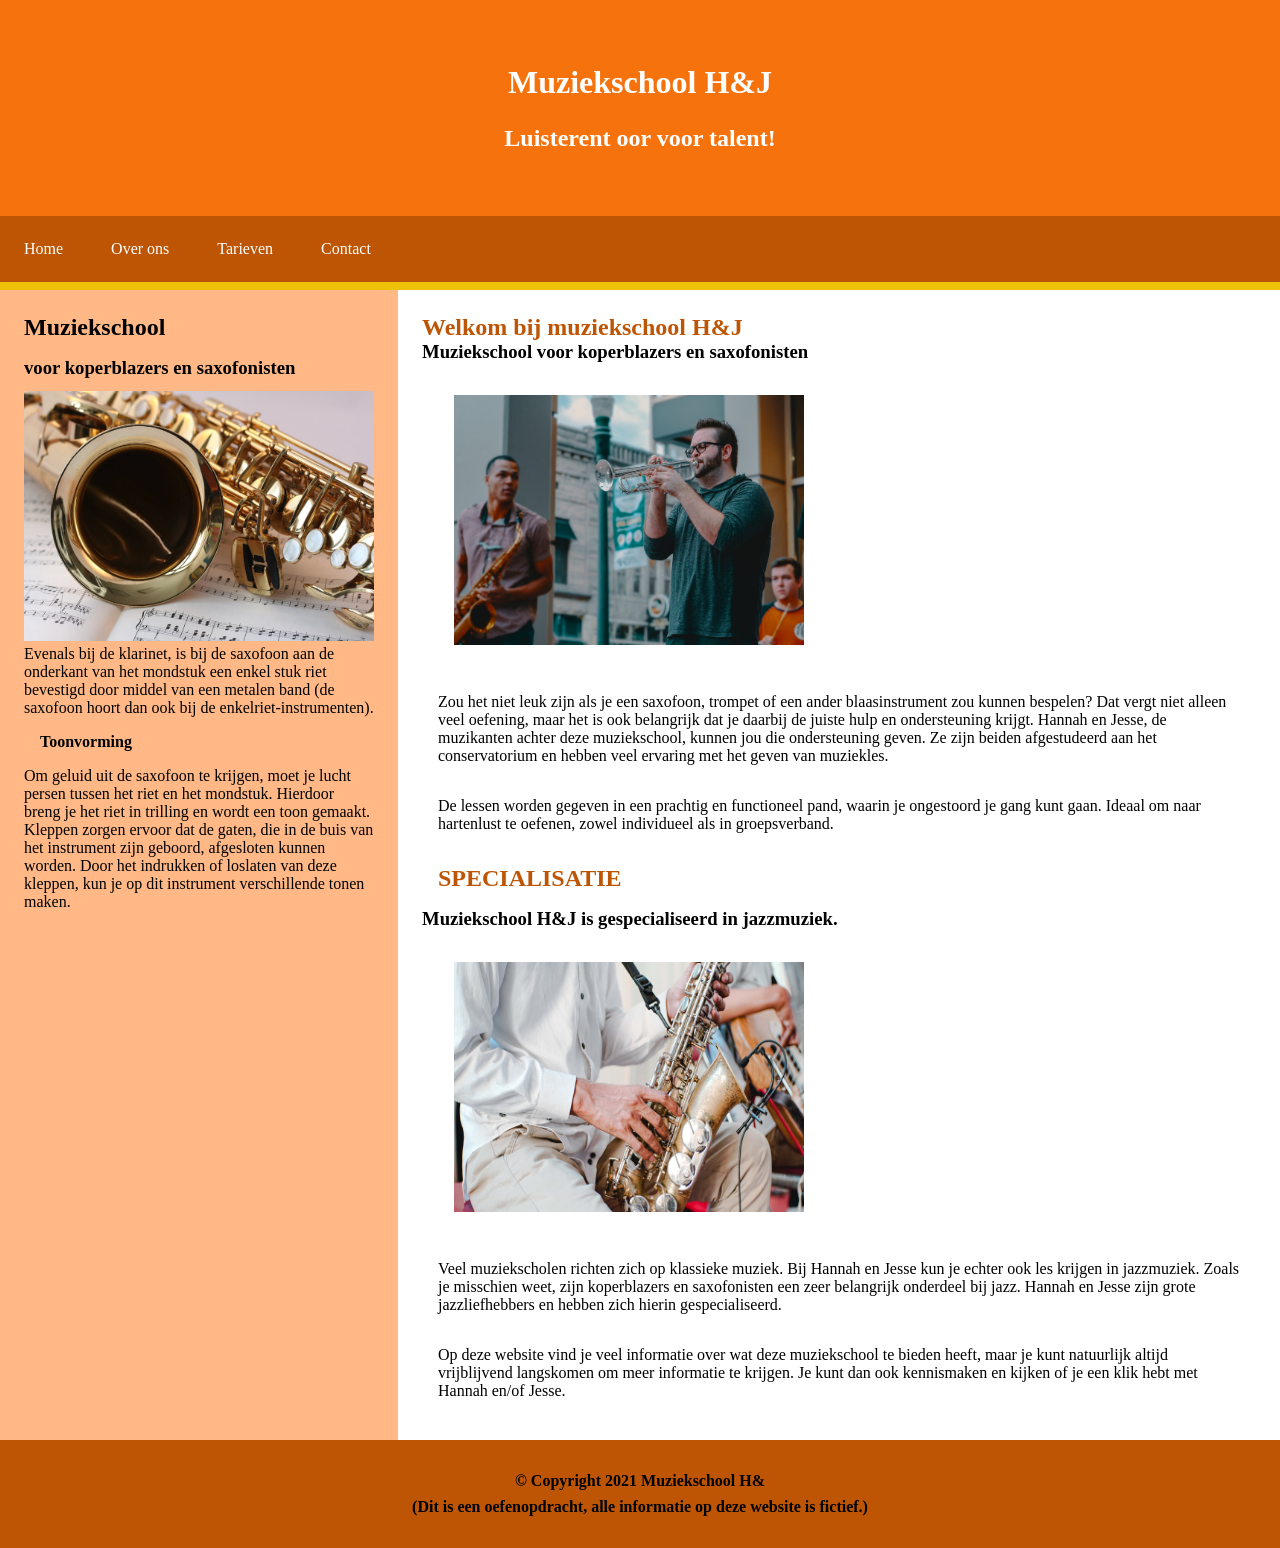
<file: index.html>
<!doctype html>
<html>
	<head>
		<title>Muziekschool H&J</title>
		<link rel="stylesheet" href="style.css" />
		<link rel="stylesheet" href="style1.css" />
		<meta charset="UTF-8" />
		<meta name="viewport" content="width=device-width, initial-scale=1.0" />
	</head>
	<body>
		<header>
			<h1>Muziekschool H&J</h1>
			<h2>Luisterent oor voor talent!</h2>
		</header>
		<nav>
			<ul>
				<li class="LI"><a href="index.html">Home</a></li>
				<li class="LI"><a href="overons.html">Over ons</a></li>
				<li class="LI"><a href="tarieven.html">Tarieven</a></li>
				<li class="LI"><a href="contact.html">Contact</a></li>
			</ul>
		</nav>
		<main>
			<!-- <div class="grid-container"> -->
			<div class="item item1">
				<h2 class="it1-1">Muziekschool</h2>
				<h3 class="it1-2">voor koperblazers en saxofonisten</h3>
				<img class="saxofoon" src="afbeeldingen/saxofoon.jpeg" alt="logo" title="logo" />
				<p>
					Evenals bij de klarinet, is bij de saxofoon aan de onderkant van het mondstuk een enkel stuk riet
					bevestigd door middel van een metalen band (de saxofoon hoort dan ook bij de
					enkelriet-instrumenten).
				</p>
				<h4 class="it1-3">Toonvorming</h4>
				<p>
					Om geluid uit de saxofoon te krijgen, moet je lucht persen tussen het riet en het mondstuk. Hierdoor
					breng je het riet in trilling en wordt een toon gemaakt. Kleppen zorgen ervoor dat de gaten, die in
					de buis van het instrument zijn geboord, afgesloten kunnen worden. Door het indrukken of loslaten
					van deze kleppen, kun je op dit instrument verschillende tonen maken.
				</p>
			</div>
			<div class="item item2">
				<h2 class="it2-1">Welkom bij muziekschool H&J</h2>
				<h3 class="it2-2">Muziekschool voor koperblazers en saxofonisten</h3>
				<img class="trompet" src="afbeeldingen/trompet.jpeg" alt="Trompet" title="Trompet" />

				<p class="paragraaf">
					Zou het niet leuk zijn als je een saxofoon, trompet of een ander blaasinstrument zou kunnen
					bespelen? Dat vergt niet alleen veel oefening, maar het is ook belangrijk dat je daarbij de juiste
					hulp en ondersteuning krijgt. Hannah en Jesse, de muzikanten achter deze muziekschool, kunnen jou
					die ondersteuning geven. Ze zijn beiden afgestudeerd aan het conservatorium en hebben veel ervaring
					met het geven van muziekles.
				</p>
				<p class="paragraaf">
					De lessen worden gegeven in een prachtig en functioneel pand, waarin je ongestoord je gang kunt
					gaan. Ideaal om naar hartenlust te oefenen, zowel individueel als in groepsverband.
				</p>
				<h2 class="it2-3 uppercase">Specialisatie</h2>
				<h3 class="it2-4">Muziekschool H&J is gespecialiseerd in jazzmuziek.</h3>
				<img class="saxofoon2" src="afbeeldingen/saxofoon2.jpeg" alt="saxofoon" title="saxofoon" />
				<p class="paragraaf">
					Veel muziekscholen richten zich op klassieke muziek. Bij Hannah en Jesse kun je echter ook les
					krijgen in jazzmuziek. Zoals je misschien weet, zijn koperblazers en saxofonisten een zeer
					belangrijk onderdeel bij jazz. Hannah en Jesse zijn grote jazzliefhebbers en hebben zich hierin
					gespecialiseerd.
				</p>
				<p class="paragraaf">
					Op deze website vind je veel informatie over wat deze muziekschool te bieden heeft, maar je kunt
					natuurlijk altijd vrijblijvend langskomen om meer informatie te krijgen. Je kunt dan ook kennismaken
					en kijken of je een klik hebt met Hannah en/of Jesse.
				</p>
			</div>
			<!-- </div> -->
		</main>
		<footer>
			<p>&copy; Copyright 2021 Muziekschool H&</p>
			<p>(Dit is een oefenopdracht, alle informatie op deze website is fictief.)</p>
		</footer>
	</body>
</html>
</file>
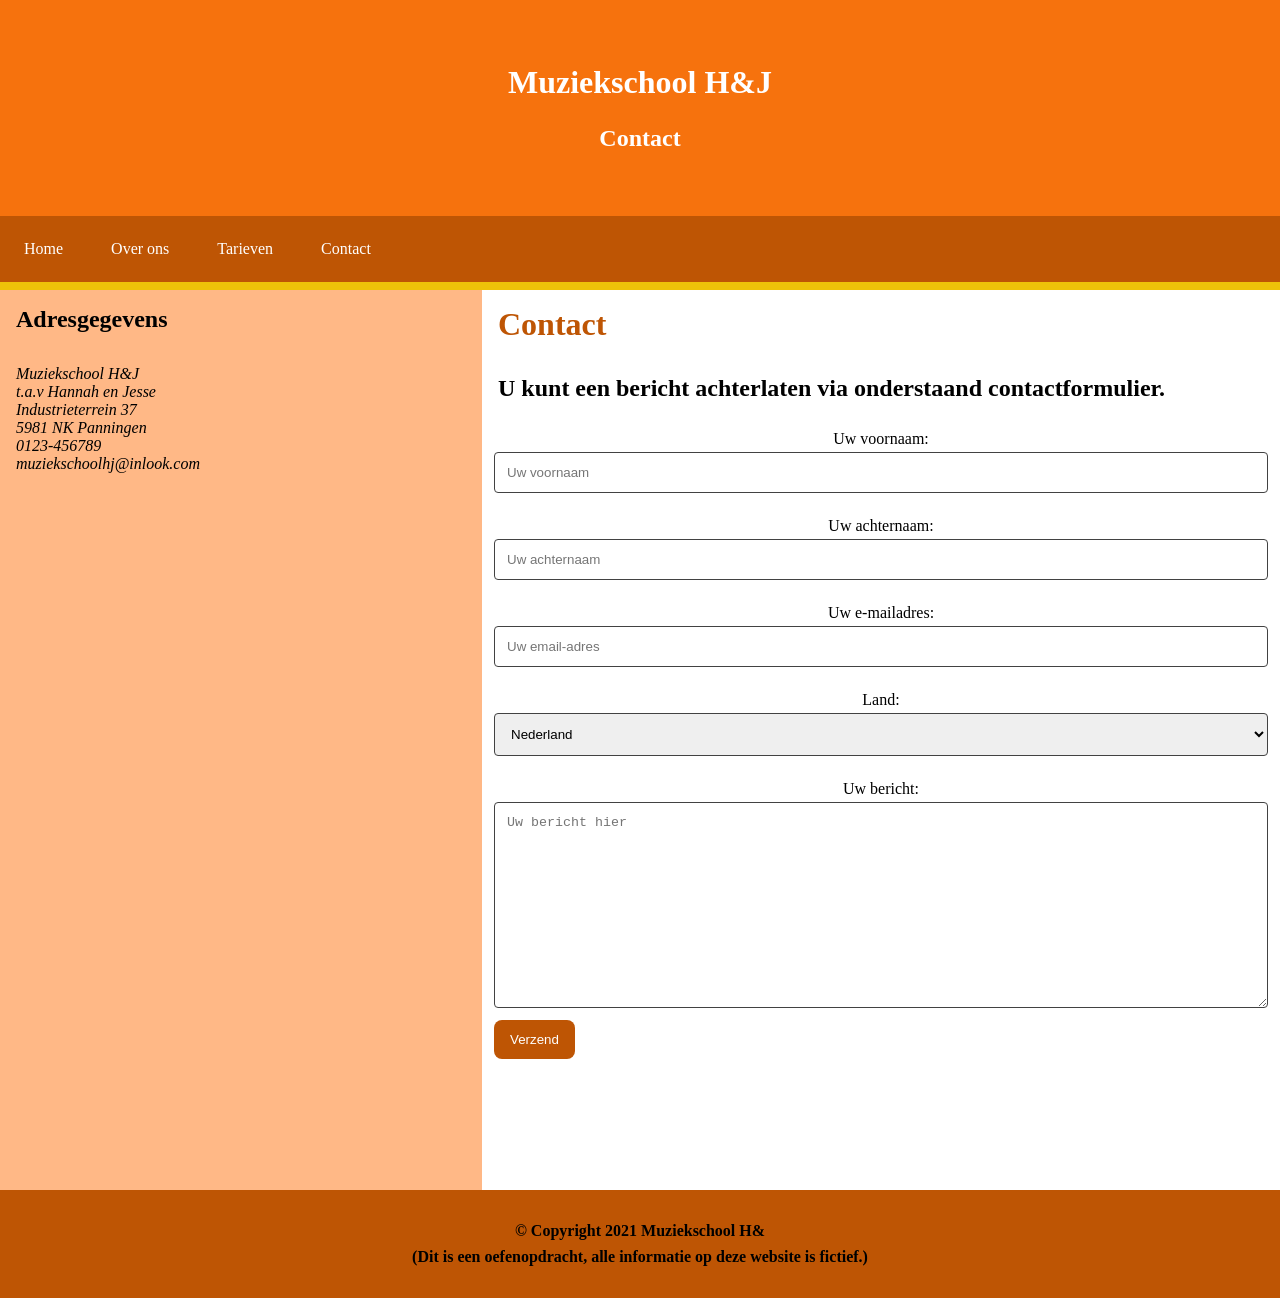
<file: contact.html>
<!DOCTYPE html>
<html>

<head>
	<title>Over ons - Muziekschool H&J</title>
	<link rel="stylesheet" href="style.css" />
	<link rel="stylesheet" href="style4.css">
	<meta charset="UTF-8" />
	<meta name="viewport" content="width=device-width, initial-scale=1.0" />

<body>
	<header>
		<h1>Muziekschool H&J</h1>
		<h2>Contact</h2>
	</header>
	<nav>
		<ul>
			<li class="LI"><a href="index.html">Home</a></li>
			<li class="LI"><a href="overons.html">Over ons</a></li>
			<li class="LI"><a href="tarieven.html">Tarieven</a></li>
			<li class="LI"><a href="contact.html">Contact</a></li>
		</ul>
	</nav>
	<main>
		<div class="item1">
			<h2 class="it1-1">Adresgegevens</h2>
			<address>
				Muziekschool H&J<br>
				t.a.v Hannah en Jesse<br>
				Industrieterrein 37<br>
				5981 NK Panningen<br>
				0123-456789<br>
				muziekschoolhj@inlook.com
			</address>
			<iframe
				src="https://www.google.com/maps/embed?pb=!1m18!1m12!1m3!1d2089.4351822470567!2d5.9760198100091495!3d51.33397670332144!2m3!1f0!2f0!3f0!3m2!1i1024!2i768!4f13.1!3m3!1m2!1s0x47c7485bd5bc80c3%3A0xc56f3d8c01a8a374!2sIndustrieterrein%20Panningen%2037%2C%205981%20NK%20Panningen%2C%20Nederland!5e0!3m2!1snl!2sbe!4v1774783041852!5m2!1snl!2sbe"
				width="250" height="300" style="border:0;" allowfullscreen="" loading="lazy"
				referrerpolicy="no-referrer-when-downgrade">
			</iframe>
		</div>
		<div class="item2">
			<h1 class="it2-1">Contact</h1>
			<h2 class="it2-2">U kunt een bericht achterlaten via onderstaand contactformulier.</h2>
			<form>
				<p>
					<label class="it2-3" for="Uw voornaam">Uw voornaam:</label>
					<input type="text" id="Uw voornaam" name="Uw voornaam" placeholder="Uw voornaam" />
				</p>

				<p>
					<label class="it2-3" for="Uw achternaam">Uw achternaam:</label>
					<input type="text" id="Uw achternaam" name="Uw achternaam" placeholder="Uw achternaam" />
				</P>

				<p>
					<label class="it2-3" for="Uw e-mailadres">Uw e-mailadres:</label>
					<input type="email" id="Uw e-mailadres" name="Uw e-mailadres" placeholder="Uw email-adres" />
				</p>

				<p>
					<label for="land">Land:</label>
					<select name="land" id="land">
						<option value="Nederland">Nederland</option>
						<option value="België">België</option>
						<option value="Anders">Anders</option>
					</select>
				</p>

				<p>
					<label for="Uw bericht">Uw bericht:</label>
					<textarea id="Uw bericht" name="Uw bericht" placeholder="Uw bericht hier" rows="12"></textarea>
				</p>
				<div>
					<button class="submit" type="submit">Verzend</button>
				</div>
			</form>
		</div>
	</main>
	<footer>
		<p>&copy; Copyright 2021 Muziekschool H&</p>
		<p>(Dit is een oefenopdracht, alle informatie op deze website is fictief.)</p>
	</footer>
</body>

</html>
</file>
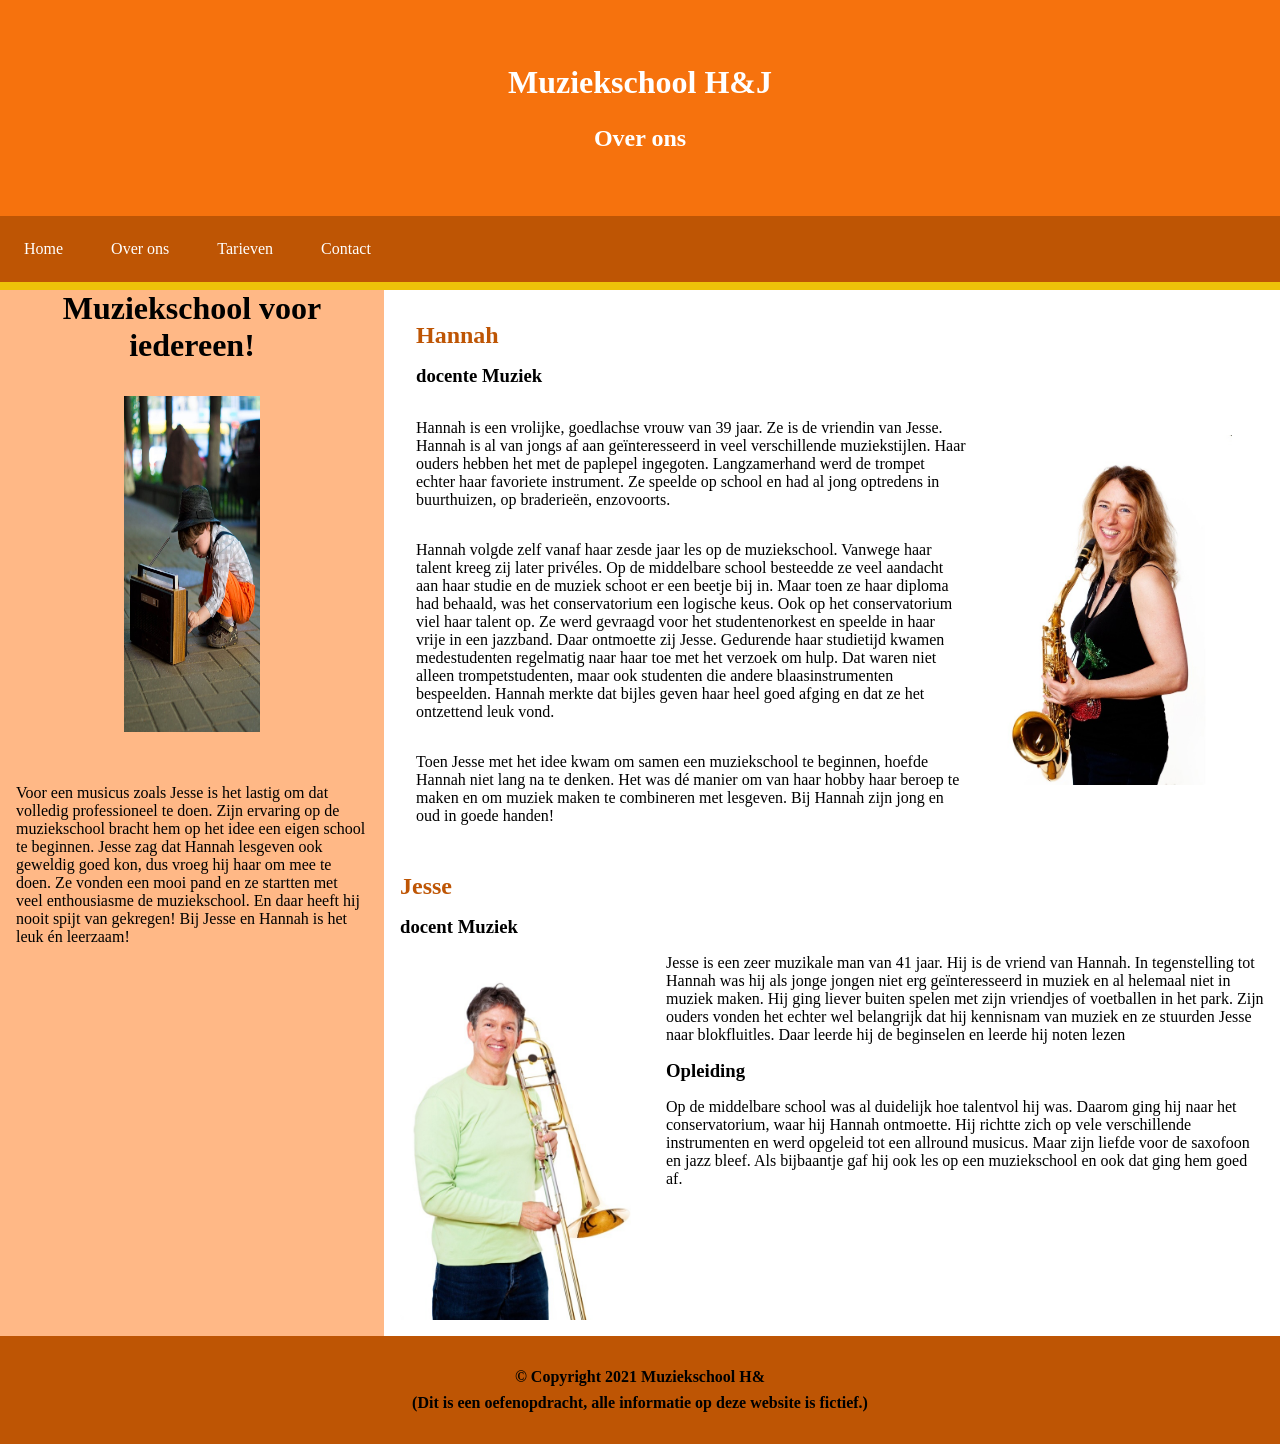
<file: overons.html>
<!DOCTYPE html>
<html>

<head>
	<title>Over ons - Muziekschool H&J</title>
	<link rel="stylesheet" href="style.css" />
	<link rel="stylesheet" href="style2.css">
	<meta charset="UTF-8" />
	<meta name="viewport" content="width=device-width, initial-scale=1.0" />

<body>
	<header>
		<h1>Muziekschool H&J</h1>
		<h2>Over ons</h2>
	</header>
	<nav>
		<ul>
			<li class="LI"><a href="index.html">Home</a></li>
			<li class="LI"><a href="overons.html">Over ons</a></li>
			<li class="LI"><a href="tarieven.html">Tarieven</a></li>
			<li class="LI"><a href="contact.html">Contact</a></li>
		</ul>
	</nav>
	<main>
		<div class="item1">
			<h1>Muziekschool voor iedereen!</h1>
			<img class="kind" src="afbeeldingen/kind.jpeg" alt="kind" title="kind" />
			<p class="it1-1">
				Voor een musicus zoals Jesse is het lastig om dat volledig professioneel te doen. Zijn ervaring op de
				muziekschool bracht hem op het idee een eigen school te beginnen. Jesse zag dat Hannah lesgeven ook
				geweldig goed kon, dus vroeg hij haar om mee te doen. Ze vonden een mooi pand en ze startten met veel
				enthousiasme de muziekschool. En daar heeft hij nooit spijt van gekregen! Bij Jesse en Hannah is het
				leuk én leerzaam!
			</p>
		</div>
		<div class="item2">
			<div class="it">
				<h2 class="it2-1">Hannah</h2>
				<h3 class="it2-2">docente Muziek</h3>
				<p class="p">
					<img class="Hannah" src="afbeeldingen/hannah.jpeg" alt="Hannah" title="Hannah" />
					Hannah is een vrolijke, goedlachse vrouw van 39 jaar. Ze is de vriendin van Jesse. Hannah is al van
					jongs af aan geïnteresseerd in veel verschillende muziekstijlen. Haar ouders hebben het met de
					paplepel ingegoten. Langzamerhand werd de trompet echter haar favoriete instrument. Ze speelde op
					school en had al jong optredens in buurthuizen, op braderieën, enzovoorts.

				</p>
				<p class="p">
					Hannah volgde zelf vanaf haar zesde jaar les op de muziekschool. Vanwege haar talent kreeg zij later
					privéles. Op de middelbare school besteedde ze veel aandacht aan haar studie en de muziek schoot er
					een beetje bij in. Maar toen ze haar diploma had behaald, was het conservatorium een logische keus.
					Ook op het conservatorium viel haar talent op. Ze werd gevraagd voor het studentenorkest en speelde
					in haar vrije in een jazzband. Daar ontmoette zij Jesse. Gedurende haar studietijd kwamen
					medestudenten regelmatig naar haar toe met het verzoek om hulp. Dat waren niet alleen
					trompetstudenten, maar ook studenten die andere blaasinstrumenten bespeelden. Hannah merkte dat
					bijles geven haar heel goed afging en dat ze het ontzettend leuk vond.
				</p>
				<p class="p">
					Toen Jesse met het idee kwam om samen een muziekschool te beginnen, hoefde Hannah niet lang na te
					denken. Het was dé manier om van haar hobby haar beroep te maken en om muziek maken te combineren
					met lesgeven. Bij Hannah zijn jong en oud in goede handen!
				</p>
			</div>
			<div>
				<h2 class="it2-3">Jesse</h2>
				<h3 class="it2-4">docent Muziek</h3>
				<p>
					<img class="Jesse" src="afbeeldingen/jesse.jpeg" alt="Jesse" title="Jesse" />
					Jesse is een zeer muzikale man van 41 jaar. Hij is de vriend van Hannah. In tegenstelling tot Hannah
					was hij als jonge jongen niet erg geïnteresseerd in muziek en al helemaal niet in muziek maken. Hij
					ging liever buiten spelen met zijn vriendjes of voetballen in het park. Zijn ouders vonden het
					echter wel belangrijk dat hij kennisnam van muziek en ze stuurden Jesse naar blokfluitles. Daar
					leerde hij de beginselen en leerde hij noten lezen
				</p>
				<h3 class="it2-5">Opleiding</h3>
				<p class="it2-6">
					Op de middelbare school was al duidelijk hoe talentvol hij was. Daarom ging hij naar het
					conservatorium, waar hij Hannah ontmoette. Hij richtte zich op vele verschillende instrumenten en
					werd opgeleid tot een allround musicus. Maar zijn liefde voor de saxofoon en jazz bleef. Als
					bijbaantje gaf hij ook les op een muziekschool en ook dat ging hem goed af.
				</p>
			</div>
		</div>
	</main>
<footer>
		<p>&copy; Copyright 2021 Muziekschool H&</p>
		<p>(Dit is een oefenopdracht, alle informatie op deze website is fictief.)</p>
	</footer>
</body>

</html>
</file>
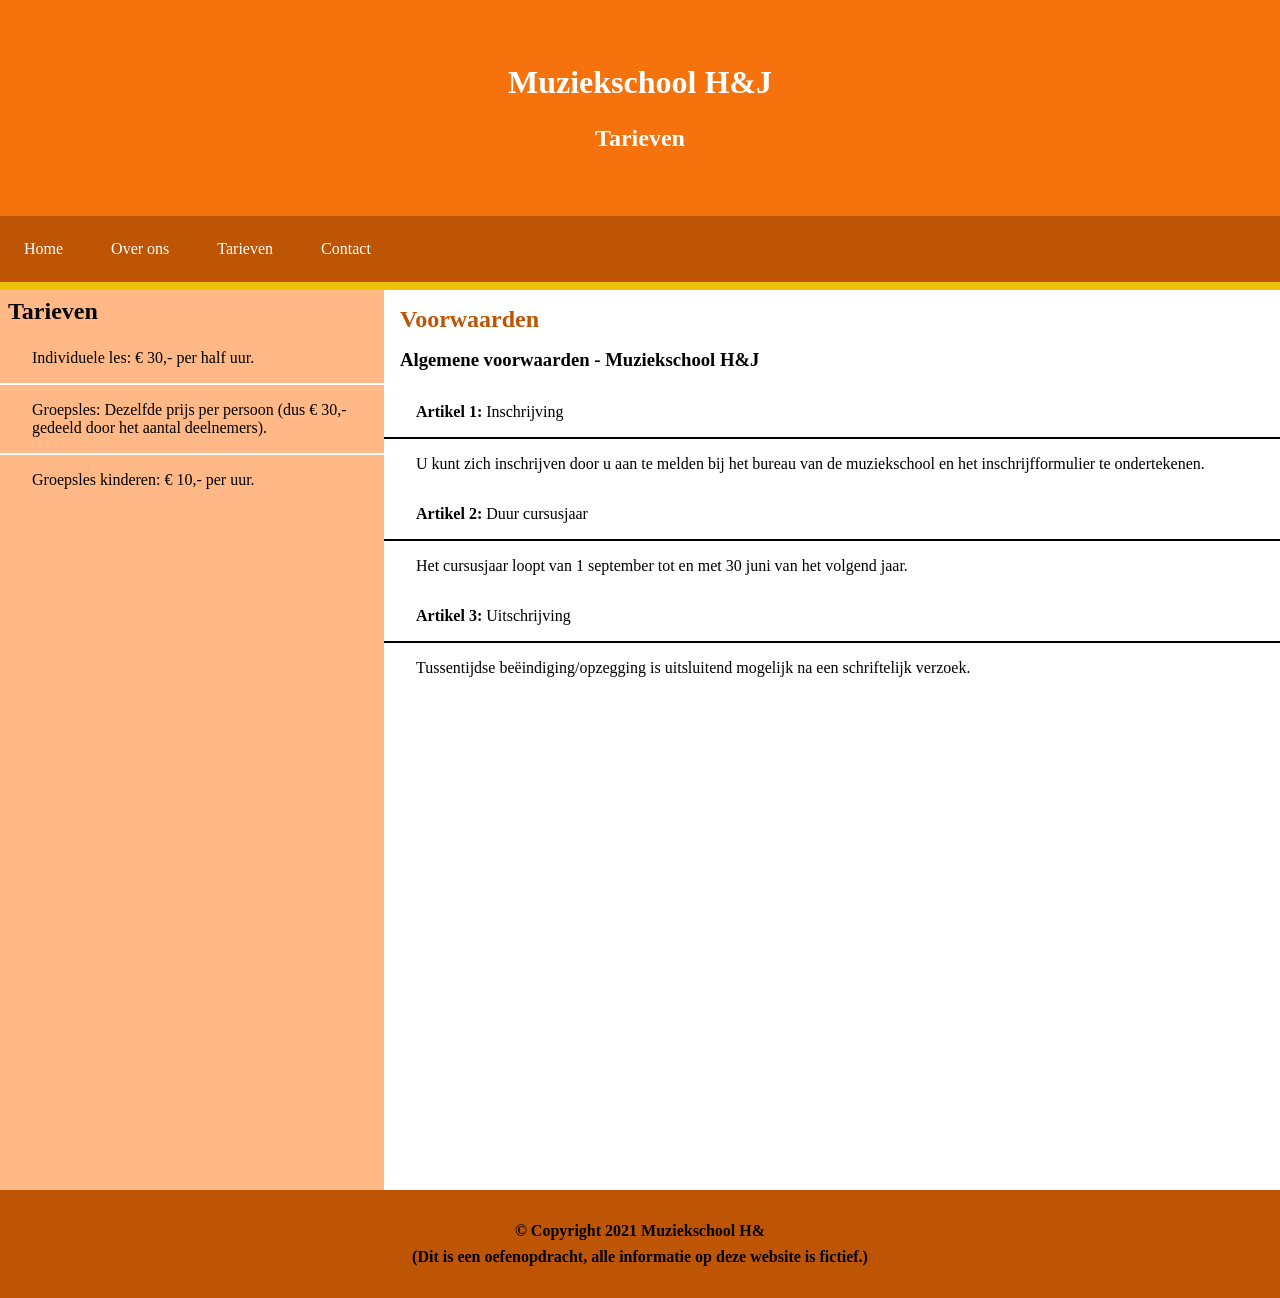
<file: tarieven.html>
<!DOCTYPE html>
<html>

<head>
	<title>Over ons - Muziekschool H&J</title>
	<link rel="stylesheet" href="style.css" />
	<link rel="stylesheet" href="style3.css">
	<meta charset="UTF-8" />
	<meta name="viewport" content="width=device-width, initial-scale=1.0" />

<body>
	<header>
		<h1>Muziekschool H&J</h1>
		<h2>Tarieven</h2>
	</header>
	<nav>
		<ul>
			<li class="LI"><a href="index.html">Home</a></li>
			<li class="LI"><a href="overons.html">Over ons</a></li>
			<li class="LI"><a href="tarieven.html">Tarieven</a></li>
			<li class="LI"><a href="contact.html">Contact</a></li>
		</ul>
	</nav>
	<main>
		<div class="item1">
			<h2 class="it1-1">Tarieven</h2>
			<p class="it1-3">
				Individuele les: € 30,- per half uur.
			</p>
			<hr class="it1-2">
			<p class="it1-3">
				Groepsles: Dezelfde prijs per persoon (dus € 30,- gedeeld door het aantal deelnemers).
			</p>
			<hr class="it1-2">
			<p class="it1-3">
				Groepsles kinderen: € 10,- per uur.</p>

		</div>
		<div class="item2">
			<h2 class="it2-1">Voorwaarden</h2>
			<h3 class="it2-2">Algemene voorwaarden - Muziekschool H&J</h3>
			<p class="it2-3">
				<strong>Artikel 1:</strong> Inschrijving
			</p>
			<hr>
			<p class="it2-3">
				U kunt zich inschrijven door u aan te melden bij het bureau van de muziekschool en het
				inschrijfformulier te ondertekenen.
			</p>
			<p class="it2-3">
				<strong>Artikel 2:</strong> Duur cursusjaar
			</p>
			<hr>
			<p class="it2-3">
				Het cursusjaar loopt van 1 september tot en met 30 juni van het volgend jaar.
			</p>
			<p class="it2-3">
				<strong>Artikel 3:</strong> Uitschrijving
			</p>
			<hr>
			<p class="it2-3">
				Tussentijdse beëindiging/opzegging is uitsluitend mogelijk na een schriftelijk verzoek.
			</p>
		</div>
	</main>
	<footer>
		<p>&copy; Copyright 2021 Muziekschool H&</p>
		<p>(Dit is een oefenopdracht, alle informatie op deze website is fictief.)</p>
	</footer>
</body>

</html>
</file>
<file: style.css>
* {
	margin: 0;
	padding: 0;
	box-sizing: border-box;
}

body {
	text-align: center;
	min-height: 100dvh;

	display: flex;
	flex-flow: column nowrap;
}

main{
    min-height: 100dvh;

}

header {
	background-color: #f6720d;
	color: white;
	align-content: end;
	padding: 64px 0;

	& h2 {
		margin-top: 24px;
	}
}

nav {
	border-bottom: 8px solid #eec209;
}

ul {
	background-color: #be5504;
	margin: 0;
}
ul li a {
	color: white;
	text-decoration: none;
}

ul li a:hover {
	background-color: orange;
}

.LI{
	padding: 16px;
}

.item {
	padding: 24px;
}

.item1 {
	background-color: #ffb886;
}

footer {
	background-color: #be5504;
	padding: 32px;
	display: grid;
	grid-template-rows: 1fr 1fr;
	gap: 8px;

	& > p {
		font-weight: bold;
		text-align: center;
		margin: 0;
	}
}

.uppercase {
	text-transform: uppercase;
}

@media only screen and (min-width: 767px) {
	main {
		display: grid;
		grid-template-columns: 3fr 7fr;
		grid-template-rows: 1fr;
	}

	ul {
		list-style-type: none;
		overflow: hidden;
		background-color: #be5504;
		margin: 0;
	}

	ul li {
		float: left;
	}

	ul li a {
		display: block;
		color: white;
		padding: 8px;
		text-decoration: none;
	}

	ul li a:hover {
		background-color: orange;
	}
}
</file>
<file: style1.css>
.it1-1 {
	margin-bottom: 16px;
	text-align: start;
}

.it1-2 {
	margin-bottom: 12px;
	text-align: start;
}

.it1-3 {
	padding: 16px;
	text-align: start;
}

p {
	text-align: start;
}

.paragraaf {
	text-align: start;
	padding: 16px;
}

.saxofoon {
	height: 100px;
	width: 200px;
}

.trompet {
	height: 100px;
	width: 200px;
	margin: 32px;
	display: block;
}
.saxofoon2 {
	height: 100px;
	width: 200px;
	margin: 32px;
	display: block;
}

.it2-1 {
	text-align: start;
	color: #be5504;
}

.it2-2 {
	text-align: start;
}

.it2-3 {
	text-align: start;
	color: #be5504;
    padding: 16px;
}

.it2-4 {
	text-align: start;
}

@media only screen and (min-width: 767px) {
	.saxofoon {
		height: 250px;
		width: 350px;
	}
	.trompet {
		height: 250px;
		width: 350px;
	}
	.saxofoon2 {
		height: 250px;
		width: 350px;
	}
}
</file>
<file: style4.css>
.it1-1 {
	padding: 16px;
	text-align: start;
}

address {
	padding: 16px;
	text-align: start;
}

iframe {
    height: 450px;
    width: 350px;
	margin: 16px;
}

form {
	margin-bottom: 16px;
}

form > p {
	display: flex;
	flex-direction: column;
	gap: 4px;
    padding: 12px;
}

form div {
    display: flex;
    flex-direction: row;
    align-items: flex-start;
    padding: 0 12px;
}

.submit {
    background-color: #be5504;
    color: white;
    padding: 12px 16px;
    border: none;
    border-radius: 8px;
}

input,
textarea,
select {
	padding: 12px;
	border-radius: 4px;
	border: 1px solid #424242;
}

textarea {
	resize: vertical;
}

.it2-1{
    color: #be5504;
    text-align: start;
    padding: 16px;
}

.it2-2{
    text-align: start;
    padding: 16px;
}

.it2-3 value {
	color: #aaa;
}

@media only screen and (min-width: 767px) {
    iframe {
        height: 600px;
        width: 450px;
    }
}
</file>
<file: style2.css>
p{
    text-align: start;
}

.p{
    padding: 16px;
}

.it1-1{
    padding: 16px;
}

.kind{
    height: 400px;
    width: 200px;
    padding: 32px;
}

.Hannah{
    height:150px;
    width:100px;
    float: inline-end;
    float: right;
    margin: 16px;
}

.Jesse{

    height:150px;
    width:100px;
    float: inline-start;
    float: left;
    margin: 16px;
}

.it2-1{
    color: #be5504;
    margin: 16px;
    text-align: start;
}

.it2-2{
    margin: 16px;
    text-align: start;
}

.it2-3{
    color: #be5504;
    margin: 16px;
    text-align: start;
}

.it2-4{
    margin: 16px;
    text-align: start;
}

.it2-5{
    margin: 16px;
    text-align: start;

}

.it2-6{
    margin: 16px;
}


.it{
    padding: 16px;
}

@media only screen and (min-width: 767px) {
    .Hannah{
        height:350px;
        width:250px;
    }

    .Jesse{
        height:350px;
        width:250px;
        margin: 16px;
    }
}
</file>
<file: style3.css>
.it1-1{
    padding: 8px;
    text-align: start;
}

.it1-3{
     margin-left:16px;
     text-align: start;
     padding:16px;
}
.it2-1{
    margin: 16px;
    text-align: start;
    color: #be5504;
}

.it2-2{
    margin: 16px;
    text-align: start;
}

.it2-3{
    margin-left:16px;
    text-align: start;
    padding: 16px;
}

.it1-2{
    border: 1px solid white
}
hr{
    border: 1px solid black;
}
</file>
